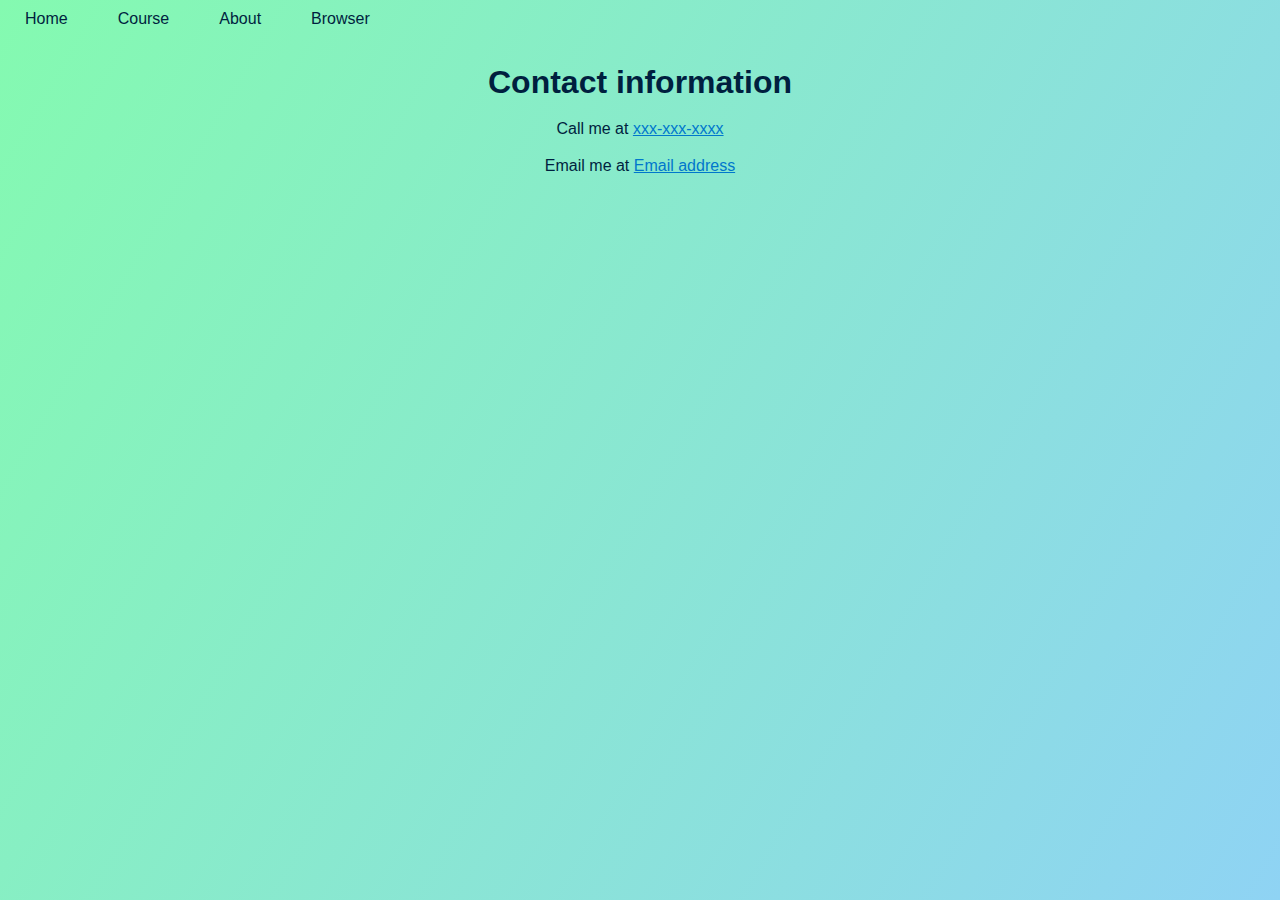
<file: Contact.html>
<!DOCTYPE html>
<html lang="en">

<head>
    <meta charset="UTF-8">
    <meta name="viewport" content="width=device-width, initial-scale=1.0">
    <title>About the Developer</title>
    <link rel="stylesheet" type="text/css" href="style.css">
    <style>
        body {
            margin: 0;
            font-family: 'Arial', sans-serif;
            background: linear-gradient(120deg, #84fab0 0%, #8fd3f4 100%);
            color: #001F3F;
            min-height: 100vh;
            transition: all 0.3s;
        }

        #navbar {
            background-color: rgba(0, 0, 0, 0.6);
            padding: 0px 0;
        }

        #navbar ul {
            list-style-type: none;
            margin: 0;
            padding: 0;
            display: flex;
            justify-content: center;
        }

        .dropdown {
            position: relative;
            margin: 0 10px;
        }

        .dropbtn {
            padding: 10px 15px;
            text-decoration: none;
            color: #001F3F;
        }

        .dropdown-content {
            display: none;
            position: absolute;
            background-color: #f9f9f9;
            min-width: 200px;
            box-shadow: 0px 8px 16px 0px rgba(0, 0, 0, 0.2);
            z-index: 1;
        }

        .dropdown-content a {
            color: black;
            padding: 12px 16px;
            text-decoration: none;
            display: block;
        }

        .dropdown-content a:hover {
            background-color: #ddd;
        }

        .dropdown:hover .dropdown-content {
            display: block;
        }

        h1 {
            padding-top: 5%;
            text-align: center;
        }

        p {
            padding-top: 1.5%;
            text-align: center;
        }

        a {
            color: #0077CC;
        }
    </style>
</head>

<body>
    <nav id="navbar">
        <li class="dropdown">
            <a href="navbar.html" class="dropbtn">Home</a>
        </li>
        <li class="dropdown">
            <a href="#" class="dropbtn">Course</a>
            <div class="dropdown-content">
                <a href="https://tophat.com/" target="_blank">TopHat</a>
                <a href="https://drive.google.com/drive/folders/1Ak_kUW07RMNZgiEnxxbbLKjSg__lKE6j"
                    target="_blank">Course Google Drive</a>
                <a href="http://w3schools.com" target="_blank">W3Schools</a>
                <a href="https://gaia.cs.umass.edu/kurose_ross/eighth.php" target="_blank">Kurose and Ross Author/Book
                    page</a>
                <a href="https://www.geeksforgeeks.org/web-development/" target="_blank">Geeksforgeeks</a>
            </div>
        </li>
        <li class="dropdown">
            <a href="#" class="dropbtn">About</a>
            <div class="dropdown-content">
                <a href="developer.html">About The Developer</a>
                <a href="contact.html">Contact</a>
            </div>
        </li>
        <li class="dropdown">
            <a href="#" class="dropbtn">Browser</a>
            <div class="dropdown-content">
                <a href="navigator.html">Navigator</a>
                <a href="window.html">Window</a>
                <a href="screen.html">Screen</a>
                <a href="location.html">Location</a>
                <a href="geolocation.html">Geolocation</a>
            </div>
        </li>
    </nav>

    <h1>Contact information</h1>
    <p>Call me at <a href="tel:111-111-1111">xxx-xxx-xxxx</a></p>
    <p>Email me at <a href="mailto:shehroze123@email.com"> Email address</a></p>
</body>

</html>
</file>
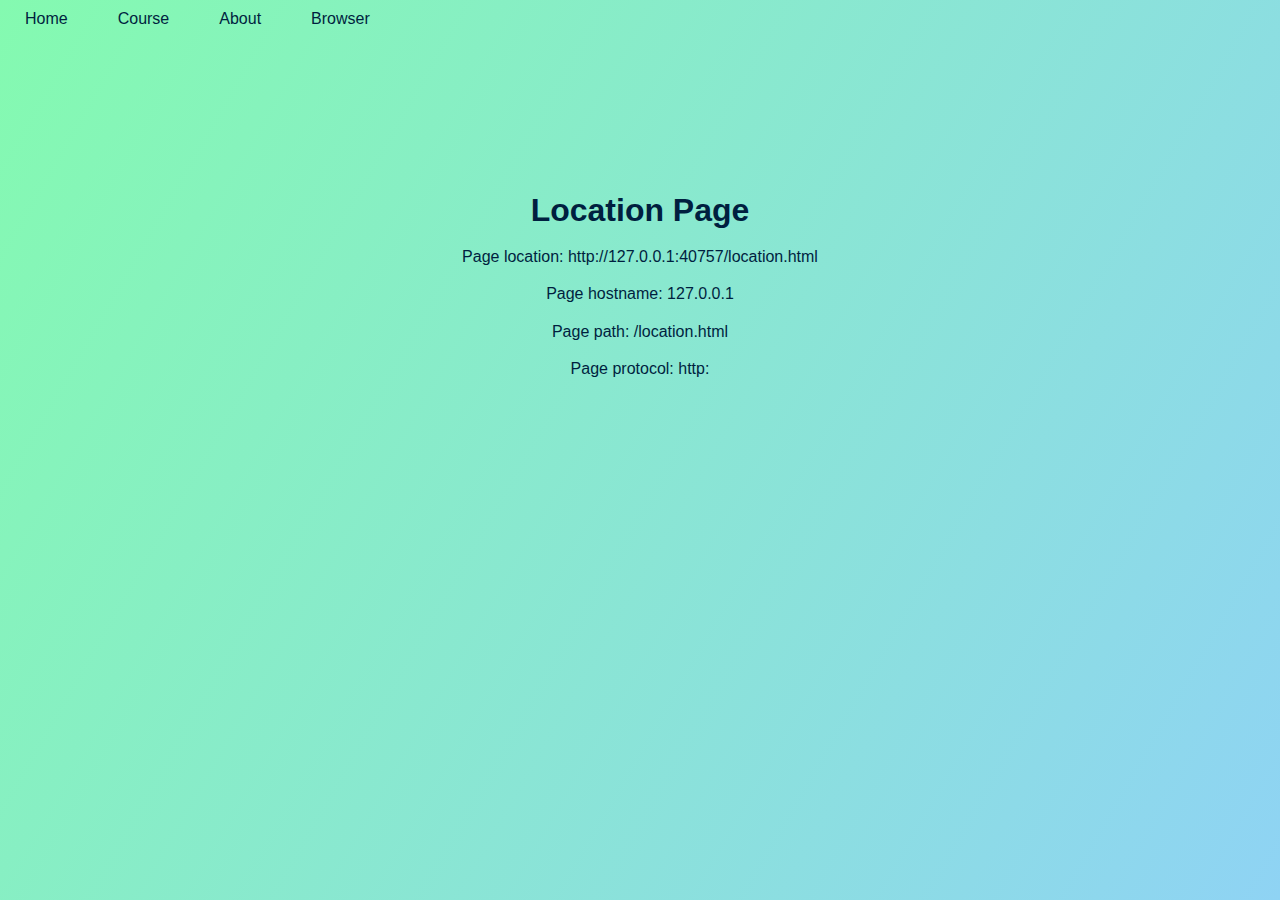
<file: location.html>
<!DOCTYPE html>
<html lang="en">

<head>
    <meta charset="UTF-8">
    <title>About the Developer</title>
    <link rel="stylesheet" type="text/css" href="style.css">
    <style>
        body {
            margin: 0;
            font-family: 'Arial', sans-serif;
            background: linear-gradient(120deg, #84fab0 0%, #8fd3f4 100%);
            color: #001F3F;
            min-height: 100vh;
            transition: all 0.3s;
        }

        #navbar ul {
            list-style-type: none;
            margin: 0;
            padding: 0;
            display: flex;
            justify-content: center;
        }

        .dropdown {
            position: relative;
            margin: 0 10px;
        }

        .dropbtn {
            padding: 10px 15px;
            text-decoration: none;
            color: #001F3F;
        }

        .dropdown-content {
            display: none;
            position: absolute;
            background-color: #f9f9f9;
            min-width: 200px;
            box-shadow: 0px 8px 16px 0px rgba(0, 0, 0, 0.2);
            z-index: 1;
        }

        .dropdown-content a {
            color: black;
            padding: 12px 16px;
            text-decoration: none;
            display: block;
        }

        .dropdown-content a:hover {
            background-color: #ddd;
        }

        .dropdown:hover .dropdown-content {
            display: block;
        }

        h1 {
            padding-top: 5%;
            text-align: center;
        }

        p {
            padding-top: 1.5%;
            text-align: center;
        }

        a {
            color: #0077CC;
        }
    </style>
</head>

<body>
    <nav id="navbar">
        <li class="dropdown">
            <a href="navbar.html" class="dropbtn">Home</a>
        </li>
        <li class="dropdown">
            <a href="#" class="dropbtn">Course</a>
            <div class="dropdown-content">
                <a href="https://tophat.com/" target="_blank">TopHat</a>
                <a href="https://drive.google.com/drive/folders/1Ak_kUW07RMNZgiEnxxbbLKjSg__lKE6j"
                    target="_blank">Course Google Drive</a>
                <a href="http://w3schools.com" target="_blank">W3Schools</a>
                <a href="https://gaia.cs.umass.edu/kurose_ross/eighth.php" target="_blank">Kurose and Ross
                    Author/Book page</a>
                <a href="https://www.geeksforgeeks.org/web-development/" target="_blank">Geeksforgeeks</a>
            </div>
        </li>
        <li class="dropdown">
            <a href="#" class="dropbtn">About</a>
            <div class="dropdown-content">
                <a href="developer.html">About The Developer</a>
                <a href="contact.html">Contact</a>
            </div>
        </li>
        <li class="dropdown">
            <a href="#" class="dropbtn">Browser</a>
            <div class="dropdown-content">
                <a href="navigator.html">Navigator</a>
                <a href="window.html">Window</a>
                <a href="screen.html">Screen</a>
                <a href="location.html">Location</a>
                <a href="geolocation.html">Geolocation</a>
            </div>
        </li>
    </nav>

    <div style="text-align: center; color: #001F3F; padding-top: 10%;">
        <h1>Location Page</h1>
        <p id="href"></p>
        <p id="hostname"></p>
        <p id="pathname"></p>
        <p id="protocol"></p>
        <script>
            document.getElementById("href").innerHTML =
                "Page location: " + window.location.href;
            document.getElementById("hostname").innerHTML =
                "Page hostname: " + window.location.hostname;
            document.getElementById("pathname").innerHTML =
                "Page path: " + window.location.pathname;
            document.getElementById("protocol").innerHTML =
                "Page protocol: " + window.location.protocol;
        </script>
    </div>
</body>

</html>
</file>
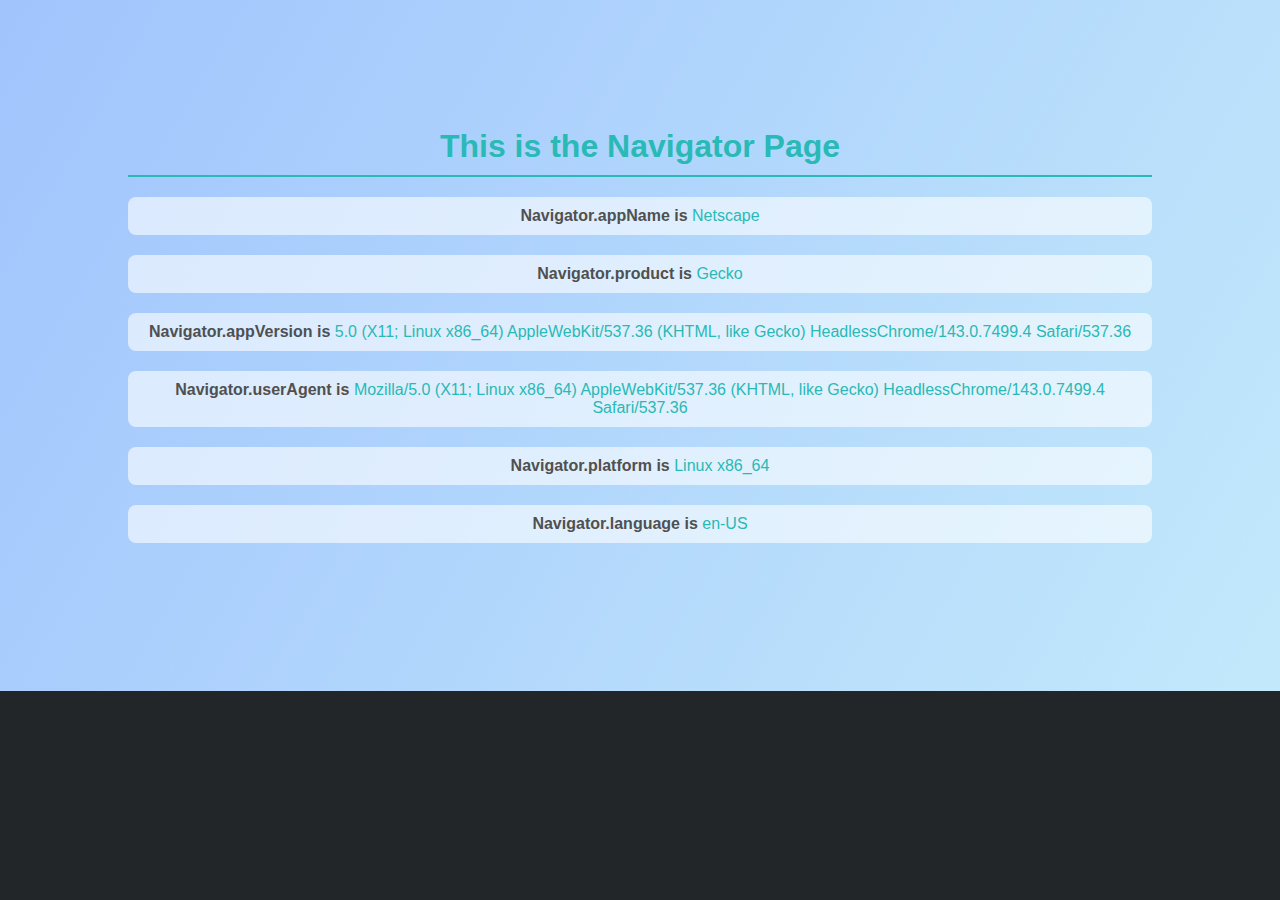
<file: Navigator.html>
<!DOCTYPE html>
<html>

<head>
    <title>Navigator</title>
    <link rel="stylesheet" type="text/css" href="../style.css">
    <style>
        body {
            margin: 0;
            padding: 10%;
            text-align: center;
            color: rgb(41, 185, 182);
            font-family: 'Arial', sans-serif;
            background: linear-gradient(120deg, #A1C4FD, #C2E9FB);
        }

        h1 {
            border-bottom: 2px solid rgb(41, 185, 182);
            padding-bottom: 10px;
            margin-bottom: 20px;
        }

        div {
            margin: 20px 0;
            padding: 10px;
            border-radius: 8px;
            background-color: rgba(255, 255, 255, 0.6);
        }

        b {
            color: rgb(80, 80, 80);
        }
    </style>
</head>

<body>

    <h1>This is the Navigator Page</h1>

    <div id="appName"></div>
    <div id="product"></div>
    <div id="appVersion"></div>
    <div id="userAgent"></div>
    <div id="platform"></div>
    <div id="language"></div>

    <script>
        document.getElementById("appName").innerHTML = "<b>Navigator.appName is </b>" + navigator.appName;
        document.getElementById("product").innerHTML = "<b>Navigator.product is </b>" + navigator.product;
        document.getElementById("appVersion").innerHTML = "<b>Navigator.appVersion is </b>" + navigator.appVersion;
        document.getElementById("userAgent").innerHTML = "<b>Navigator.userAgent is </b>" + navigator.userAgent;
        document.getElementById("platform").innerHTML = "<b>Navigator.platform is </b>" + navigator.platform;
        document.getElementById("language").innerHTML = "<b>Navigator.language is </b>" + navigator.language;
    </script>

</body>

</html>
</file>
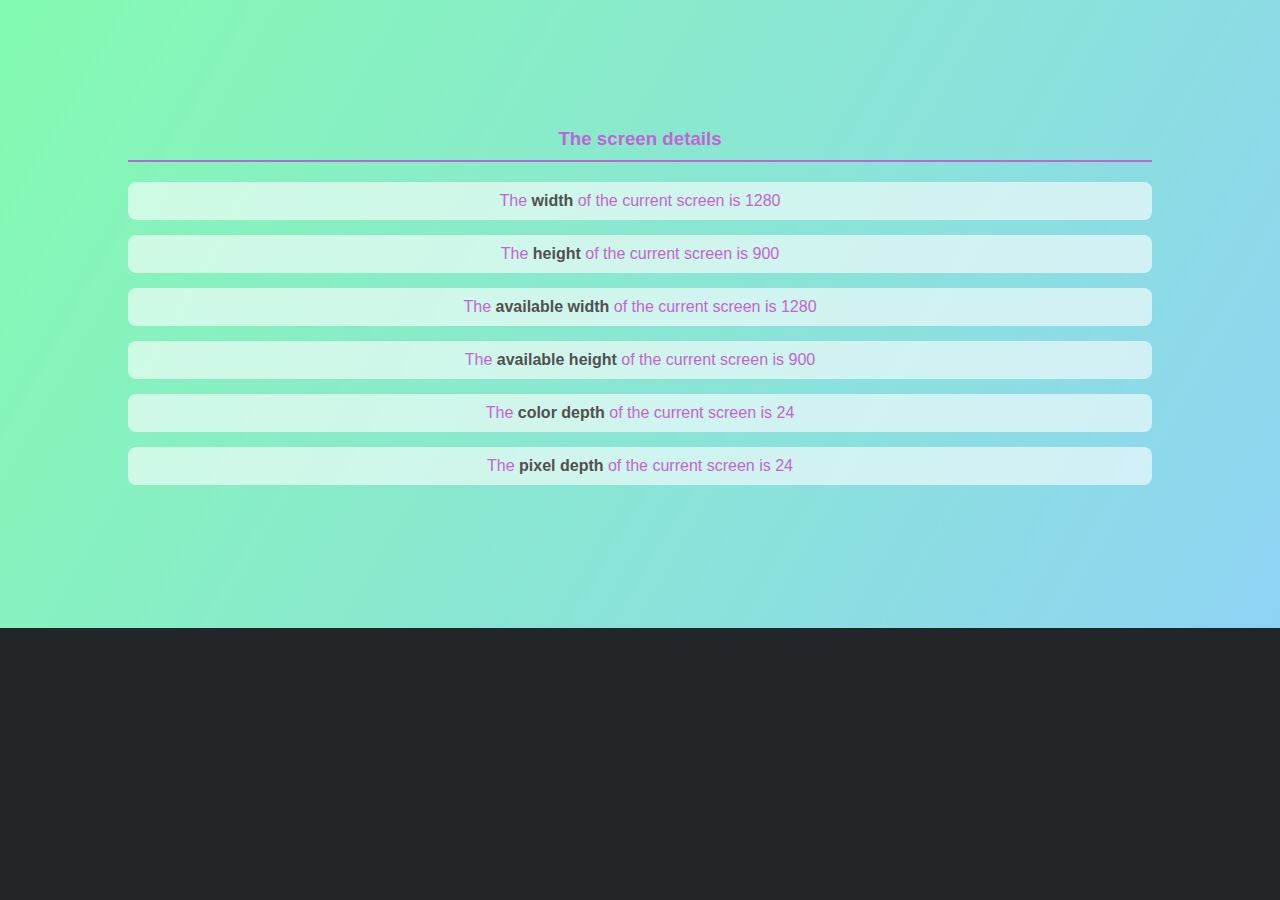
<file: Screen.html>
<!DOCTYPE html>
<html>
<head>
    <link rel="stylesheet" type="text/css" href="../style.css">
    <style>
        body {
            margin: 0;
            padding: 10%;
            text-align: center;
            color: rgb(193, 101, 211);
            font-family: 'Arial', sans-serif;
            background: linear-gradient(120deg, #84fab0 0%, #8fd3f4 100%);
        }

        h3 {
            border-bottom: 2px solid rgb(193, 101, 211);
            padding-bottom: 10px;
            margin-bottom: 20px;
        }

        div {
            margin: 15px 0;
            padding: 10px;
            border-radius: 8px;
            background-color: rgba(255, 255, 255, 0.6);
        }

        b {
            color: rgb(80, 80, 80);
        }
    </style>
</head>
<body>

<h3>The screen details</h3>

<div id="width" ></div>
<div id="heigh" ></div>
<div id="availWidth" ></div>
<div id="availHeight" ></div>
<div id="colorDepth" ></div>
<div id="pixelDepth" ></div>

<script>
    document.getElementById("width").innerHTML = "The <b>width</b> of the current screen is  " + screen.width;
    document.getElementById("heigh").innerHTML = "The <b>height</b> of the current screen is  " + screen.height;
    document.getElementById("availWidth").innerHTML = "The <b>available width</b> of the current screen is  " + screen.availWidth;
    document.getElementById("availHeight").innerHTML = "The <b>available height</b> of the current screen is  " + screen.availHeight;
    document.getElementById("colorDepth").innerHTML = "The <b>color depth</b> of the current screen is  " + screen.colorDepth;
    document.getElementById("pixelDepth").innerHTML = "The <b>pixel depth</b> of the current screen is  " + screen.pixelDepth;
</script>

</body>
</html>
</file>
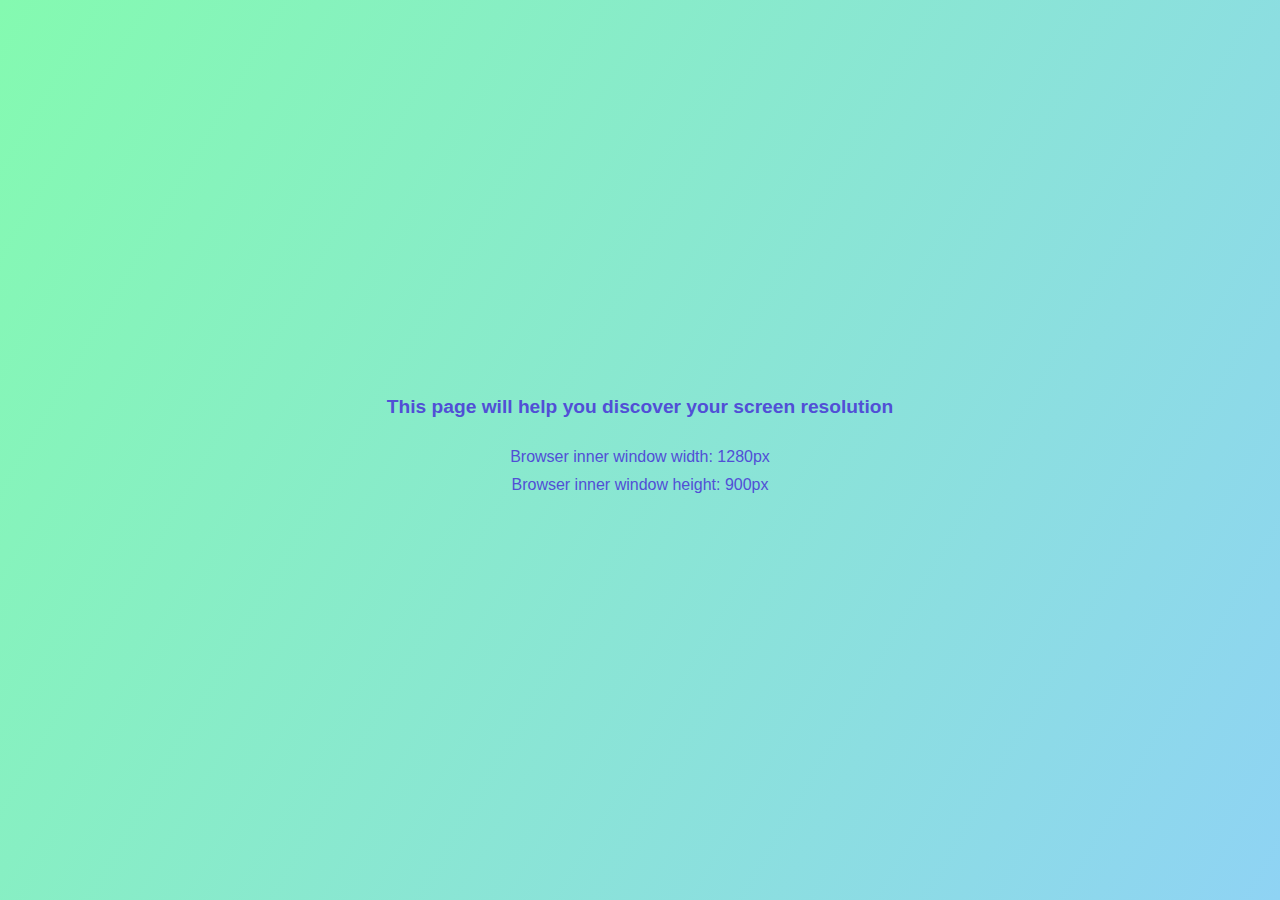
<file: Window.html>
<!DOCTYPE html>
<html>
<head>
    <title>Navigator</title>
    <link rel="stylesheet" type="text/css" href="../style.css">
    <style>
        body {
            margin: 0;
            font-family: 'Arial', sans-serif;
            background: linear-gradient(120deg, #84fab0 0%, #8fd3f4 100%);
            color: rgb(81, 79, 214);
            min-height: 100vh;
            display: flex;
            flex-direction: column;
            align-items: center;
            justify-content: center;
            transition: all 0.3s;
        }

        h1 {
            margin-bottom: 20px;
        }

        b {
            display: block;
            margin-bottom: 30px;
            font-size: 1.2em;
        }

        div {
            margin-bottom: 10px;
            transition: all 0.3s;
        }
    </style>
</head>
<body>
    <b>This page will help you discover your screen resolution</b>

    <div id="WindowWidth"></div>
    <div id="WindowHeight"></div>

    <script>
        document.getElementById("WindowWidth").innerHTML = "Browser inner window width: " + window.innerWidth + "px<br>"
        document.getElementById("WindowHeight").innerHTML = "Browser inner window height: " + window.innerHeight + "px";
    </script>
</body>
</html>
</file>
<file: style.css>
@import url('https://fonts.googleapis.com/css?family=Montserrat&display=swap');
*{
  box-sizing: border-box;
  margin:0;
  padding:0;
  font-family: "Monseratt", sans-serif;
}

html{
  background-color: #222629;
}
section h2 h1{
  font-family: "Monseratt", sans-serif;
  text-align: center;
  height: 200px;
  color: white;
  font-size: 20px;
}

ul {
  list-style-type: none;
  overflow: hidden;
}

.dropdown {
  float: left;
  text-align: center;
}
a {
  text-align: center;
}

.dropbtn {
  display: inline-block;
  color: white;
  text-align: center;
  padding: 14px 15px;
  text-decoration: none;
}

li a:hover{
  background-color: #34495e;
}

.dropdown {
  display: inline-block;
}

.dropdown-content {
  display: none;
  position: absolute;
  background-color: #f9f9f9;
  min-width: 160px;
  box-shadow: 0 8px 16px 0 rgba(0,0,0,0.2);
}

.dropdown-content a {
  color: grey;
  padding: 14px 16px;
  text-decoration: none;
  display: block;
  text-align: left;
}

.dropdown-content a:hover {background-color: #eeeeee;}

.dropdown:hover .dropdown-content {
  display: block;
}

/*Contact.html*/
.contact-section{
  background-size:cover;
  background: #222629;
  padding: 40px 0;
}

.contact-section h1{
  text-align: center;
  color: #E0E0E0;
}

.border{
  width:100px;
  height: 10px;
  background: #34495e;
  margin: 40px auto;
}

.contact-form{
  max-width: 600px;
  margin: auto;
  padding: 0 10px;
  overflow: hidden;
}

.contact-form-text{
  display: block;
  width: 100%;
  box-sizing: border-box;
  margin: 16px 0;
  border: 0;
  background: #111;
  padding: 20px 40px;
  outline: none;
  color: #ddd;
  transition: 0.5s;
}

.contact-form-text:hover{
  box-shadow:0 0 10px 4px #34495e;
}

textarea.contact-form-text{
  resize: none;
  height:120px;
}

.contact-form-btn{
  float: right;
  border: 0;
  background: #34495e;
  padding: 12px 50px;
  border-radius: 20px;
  cursor: pointer;
  transition: 0.5s;
}

.contact-form-btn:hover{
  background: #2980b9;
}
</file>
